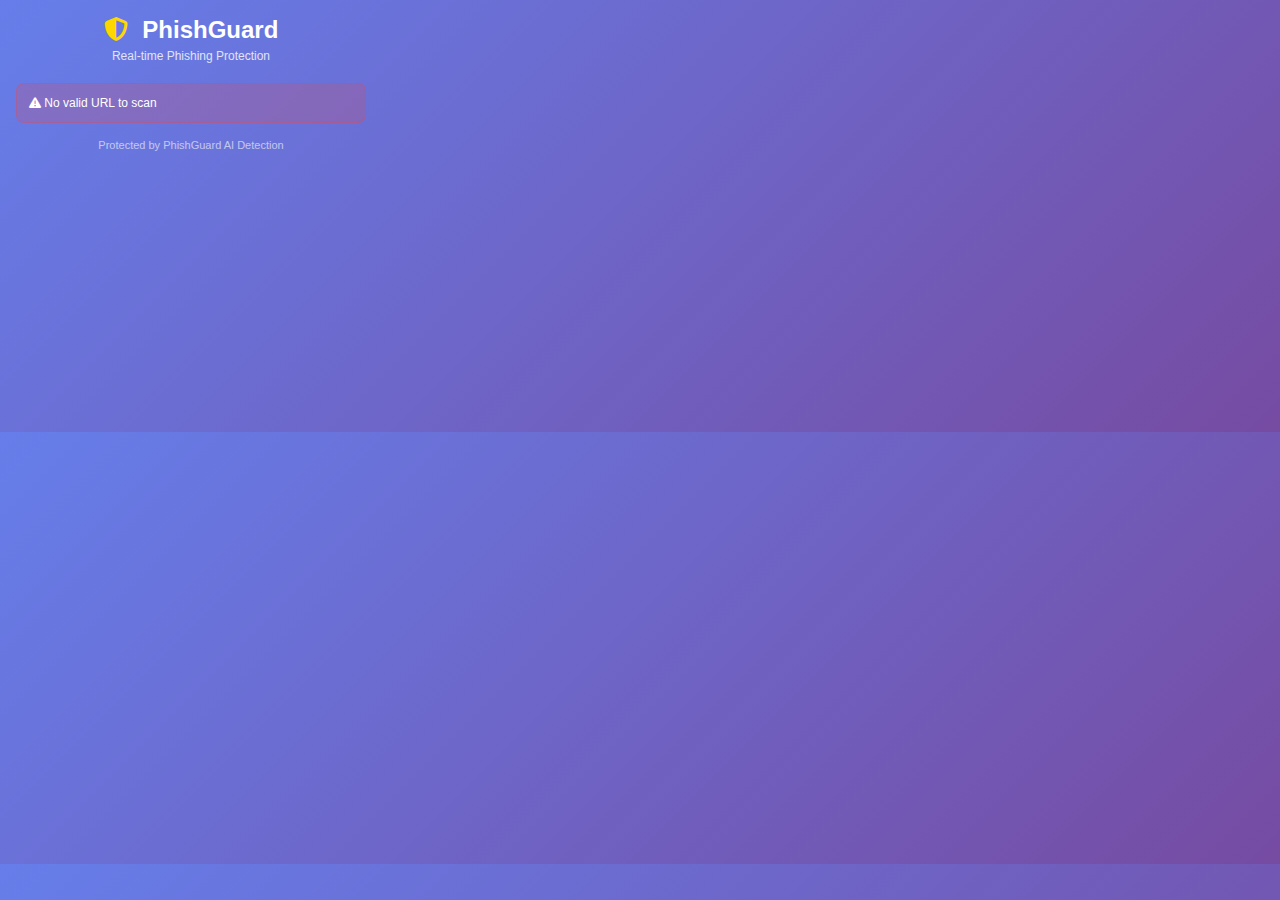
<file: extension/popup.html>
<!DOCTYPE html>
<html lang="en">
<head>
    <meta charset="UTF-8">
    <meta name="viewport" content="width=device-width, initial-scale=1.0">
    <title>PhishGuard</title>
    <style>
        body {
            width: 350px;
            min-height: 400px;
            margin: 0;
            padding: 16px;
            font-family: -apple-system, BlinkMacSystemFont, 'Segoe UI', Roboto, sans-serif;
            background: linear-gradient(135deg, #667eea 0%, #764ba2 100%);
            color: white;
        }

        .header {
            text-align: center;
            margin-bottom: 20px;
        }

        .logo {
            font-size: 24px;
            font-weight: bold;
            margin-bottom: 5px;
        }

        .logo i {
            margin-right: 8px;
            color: #ffd700;
        }

        .subtitle {
            font-size: 12px;
            opacity: 0.8;
        }

        .status-card {
            background: rgba(255, 255, 255, 0.1);
            border-radius: 12px;
            padding: 16px;
            margin-bottom: 16px;
            backdrop-filter: blur(10px);
        }

        .status-indicator {
            display: flex;
            align-items: center;
            margin-bottom: 12px;
        }

        .status-icon {
            width: 32px;
            height: 32px;
            border-radius: 50%;
            display: flex;
            align-items: center;
            justify-content: center;
            margin-right: 12px;
            font-size: 16px;
        }

        .status-safe {
            background: #4ade80;
        }

        .status-warning {
            background: #fbbf24;
        }

        .status-danger {
            background: #ef4444;
        }

        .status-text {
            flex: 1;
        }

        .status-title {
            font-weight: 600;
            margin-bottom: 2px;
        }

        .status-subtitle {
            font-size: 12px;
            opacity: 0.8;
        }

        .url-info {
            background: rgba(0, 0, 0, 0.2);
            border-radius: 8px;
            padding: 12px;
            margin-bottom: 16px;
            word-break: break-all;
            font-size: 12px;
        }

        .quick-actions {
            display: grid;
            grid-template-columns: 1fr 1fr;
            gap: 8px;
            margin-bottom: 16px;
        }

        .action-btn {
            background: rgba(255, 255, 255, 0.2);
            border: none;
            border-radius: 8px;
            padding: 12px 8px;
            color: white;
            cursor: pointer;
            font-size: 12px;
            transition: all 0.2s;
            display: flex;
            flex-direction: column;
            align-items: center;
            gap: 4px;
        }

        .action-btn:hover {
            background: rgba(255, 255, 255, 0.3);
            transform: translateY(-1px);
        }

        .action-btn i {
            font-size: 16px;
        }

        .footer {
            text-align: center;
            font-size: 11px;
            opacity: 0.6;
            margin-top: 16px;
        }

        .loading {
            display: flex;
            align-items: center;
            justify-content: center;
            padding: 20px;
        }

        .spinner {
            width: 24px;
            height: 24px;
            border: 2px solid rgba(255, 255, 255, 0.3);
            border-top: 2px solid white;
            border-radius: 50%;
            animation: spin 1s linear infinite;
        }

        @keyframes spin {
            0% { transform: rotate(0deg); }
            100% { transform: rotate(360deg); }
        }

        .error {
            background: rgba(239, 68, 68, 0.2);
            border: 1px solid rgba(239, 68, 68, 0.3);
            border-radius: 8px;
            padding: 12px;
            margin-bottom: 16px;
            font-size: 12px;
        }

        .score-bar {
            width: 100%;
            height: 6px;
            background: rgba(255, 255, 255, 0.2);
            border-radius: 3px;
            overflow: hidden;
            margin-top: 8px;
        }

        .score-fill {
            height: 100%;
            transition: width 0.3s ease;
            border-radius: 3px;
        }

        .hidden {
            display: none;
        }
    </style>
    <!-- Font Awesome for icons -->
    <link rel="stylesheet" href="https://cdnjs.cloudflare.com/ajax/libs/font-awesome/6.4.0/css/all.min.css">
</head>
<body>
    <div class="header">
        <div class="logo">
            <i class="fas fa-shield-alt"></i>
            PhishGuard
        </div>
        <div class="subtitle">Real-time Phishing Protection</div>
    </div>

    <div id="loading" class="loading">
        <div class="spinner"></div>
    </div>

    <div id="error" class="error hidden">
        <i class="fas fa-exclamation-triangle"></i>
        <span id="error-message">Unable to analyze current page</span>
    </div>

    <div id="content" class="hidden">
        <div class="status-card">
            <div class="status-indicator">
                <div id="status-icon" class="status-icon status-safe">
                    <i class="fas fa-check"></i>
                </div>
                <div class="status-text">
                    <div id="status-title" class="status-title">Safe Website</div>
                    <div id="status-subtitle" class="status-subtitle">No threats detected</div>
                </div>
            </div>
            <div id="score-bar" class="score-bar">
                <div id="score-fill" class="score-fill" style="width: 10%; background: #4ade80;"></div>
            </div>
        </div>

        <div class="url-info">
            <i class="fas fa-globe"></i>
            <span id="current-url">Loading...</span>
        </div>

        <div class="quick-actions">
            <button id="rescan-btn" class="action-btn">
                <i class="fas fa-sync"></i>
                <span>Rescan</span>
            </button>
            <button id="report-btn" class="action-btn">
                <i class="fas fa-flag"></i>
                <span>Report</span>
            </button>
            <button id="dashboard-btn" class="action-btn">
                <i class="fas fa-tachometer-alt"></i>
                <span>Dashboard</span>
            </button>
            <button id="settings-btn" class="action-btn">
                <i class="fas fa-cog"></i>
                <span>Settings</span>
            </button>
        </div>
    </div>

    <div class="footer">
        Protected by PhishGuard AI Detection
    </div>

    <script src="popup.js"></script>
</body>
</html>
</file>
